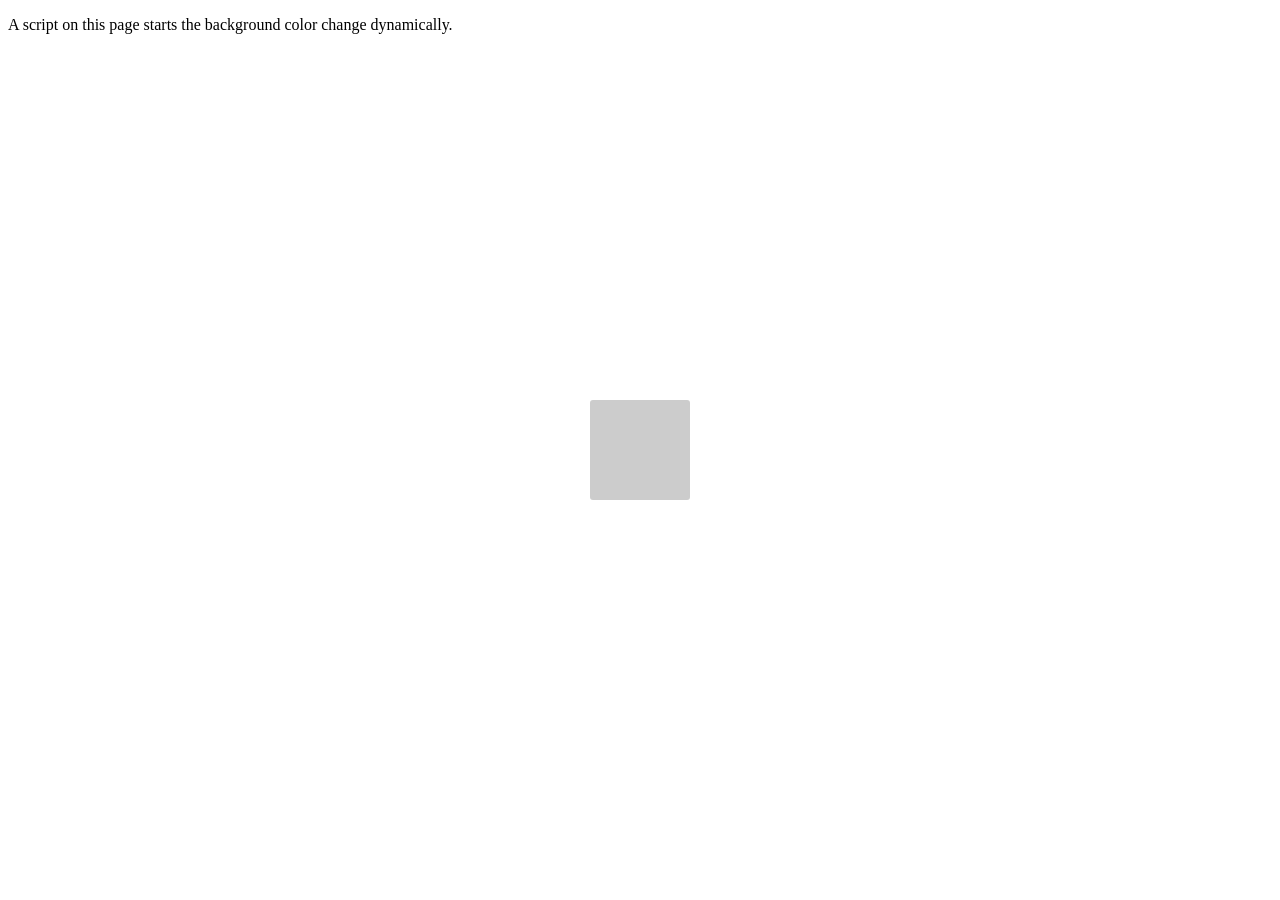
<file: clrchng.html>
<!DOCTYPE html>
<html>
<head>
<style>
.dvcntr{
position: absolute;
  margin: auto;
  top: 0;
  right: 0;
  bottom: 0;
  left: 0;
  width: 100px;
  height: 100px;
  background-color: #ccc;
  border-radius: 3px;
}
</style>
</head>
<body>

<p>A script on this page starts the background color change dynamically.</p>

<div id="demo" class="dvcntr"></div>

<script>
var myVar = setInterval(myTimer, 1000);

function myTimer() {
	document.getElementById('demo').style.backgroundColor = colors();
}
function colors() {
  let colorArray = [];    

  for(let i =0; i < 3 ; i++){
    colorArray.push(Math.floor(Math.random() * (255 - 0) + 0));
  }
  // rgb -> hex
  let color = colorArray
    .map( x => x.toString(16))
    .join('');

  return `#${color}`;
}
</script>

</body>
</html>
</file>
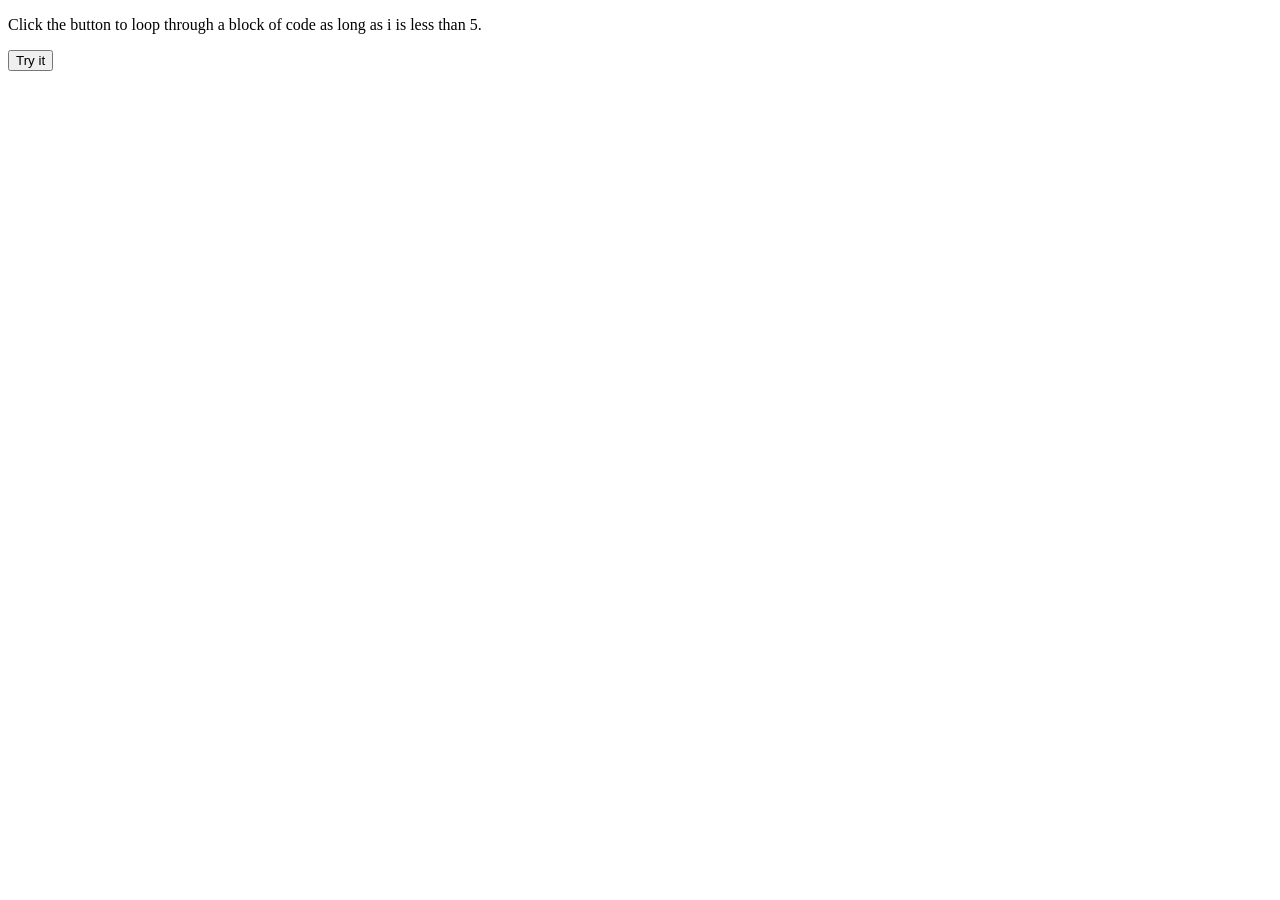
<file: do_whl.html>
<!DOCTYPE html>
<html>
<body>

<p>Click the button to loop through a block of code as long as i is less than 5.</p>

<button onclick="myFunction()">Try it</button>

<p id="demo"></p>

<script>
function myFunction() {
    var text = ""
    var i = 0;
    do {
        text += "<br>The number is " + i;
        i++;
    }
    while (i < 5);
    document.getElementById("demo").innerHTML = text;
}
</script>

</body>
</html>
</file>
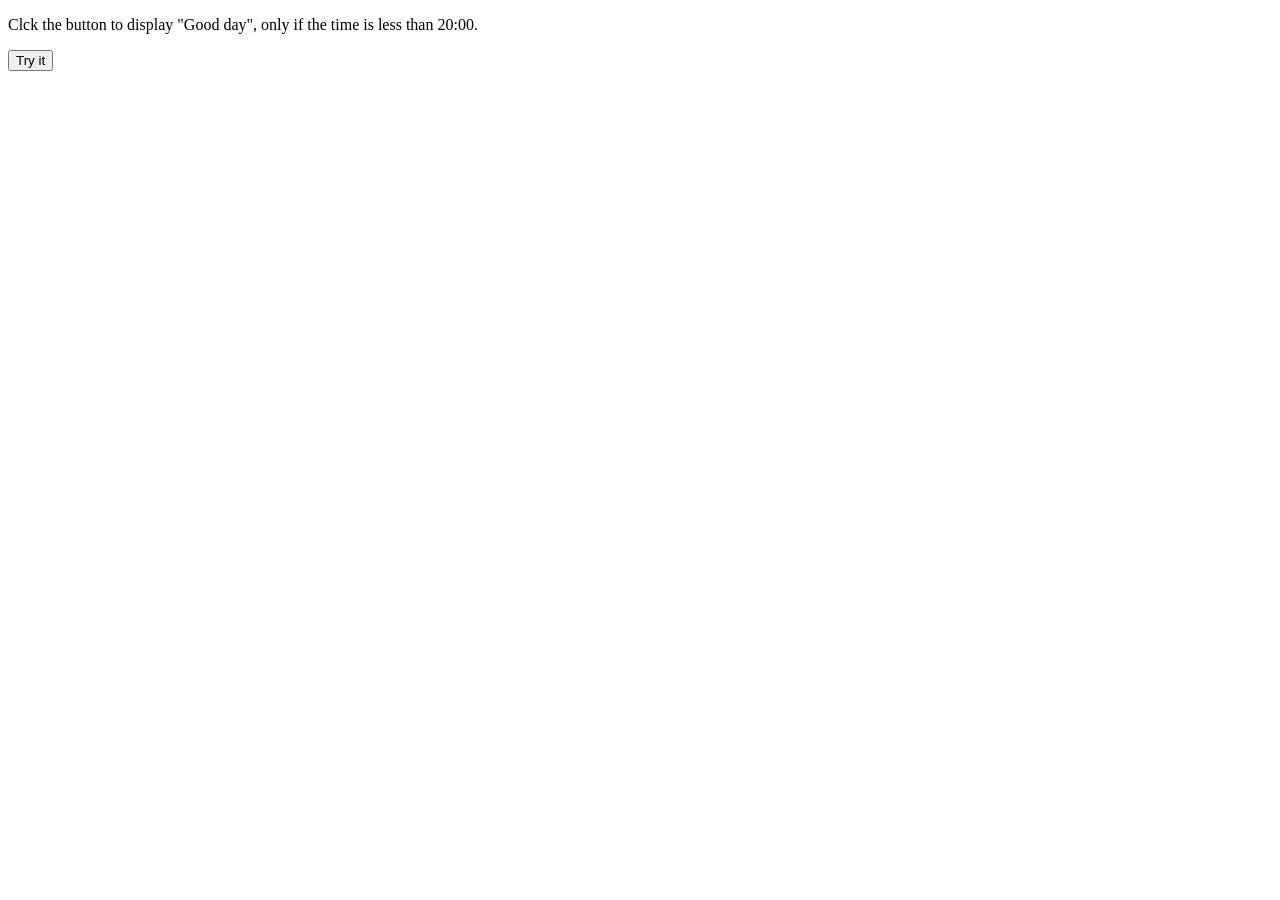
<file: if_els.html>
<!DOCTYPE html>
<html>
<body>

<p>Clck the button to display "Good day", only if the time is less than 20:00.</p>

<button onclick="myFunction()">Try it</button>

<p id="demo"></p>

<script>
function myFunction() {
    var time = new Date().getHours();
    if (time < 12) {
        document.getElementById("demo").innerHTML = "Good morning";
    }
    else {
        document.getElementById("demo").innerHTML = "Good day";
    }
}
</script>

</body>
</html>
</file>
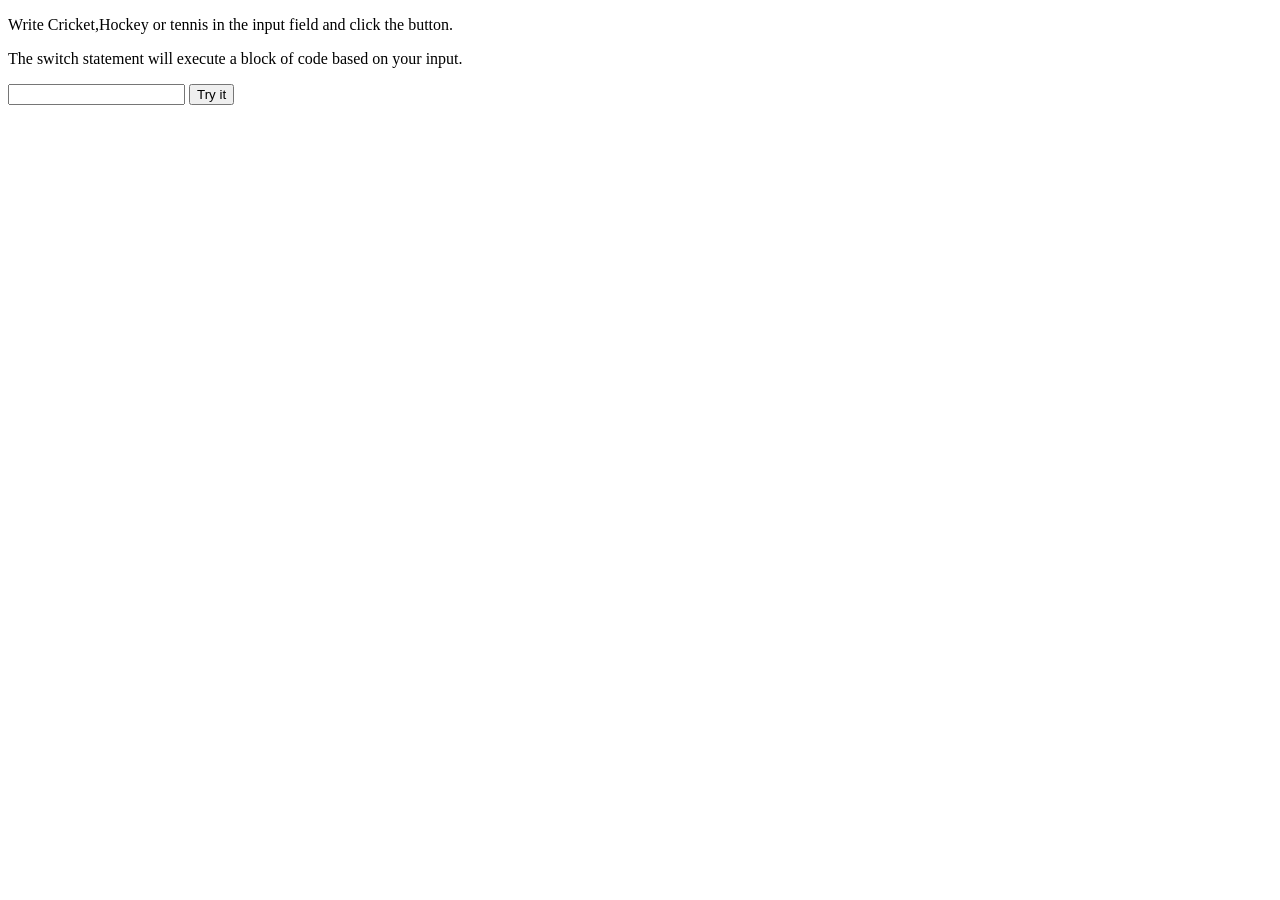
<file: switch.html>
<!DOCTYPE html>
<html>
<body>

<p>Write Cricket,Hockey or tennis in the input field and click the button.</p>
<p>The switch statement will execute a block of code based on your input.</p>

<input id="myInput" type="text">

<button onclick="myFunction()">Try it</button>

<p id="demo"></p>

<script>
function myFunction() {
    var text;
    var fruits = document.getElementById("myInput").value;

    switch(fruits) {
        case "Cricket":
            text = "I love cricket!";
        break;
        case "Hockey":
        text = "I am a fan of Hockey.";
        break;
        case "tennis":
        text = "if tennis it is, just for Saniya Mirza";
        break;
        default:
        text = "I have never heard of that game...";
    }
    document.getElementById("demo").innerHTML = text;
}
</script>

</body>
</html>
</file>
